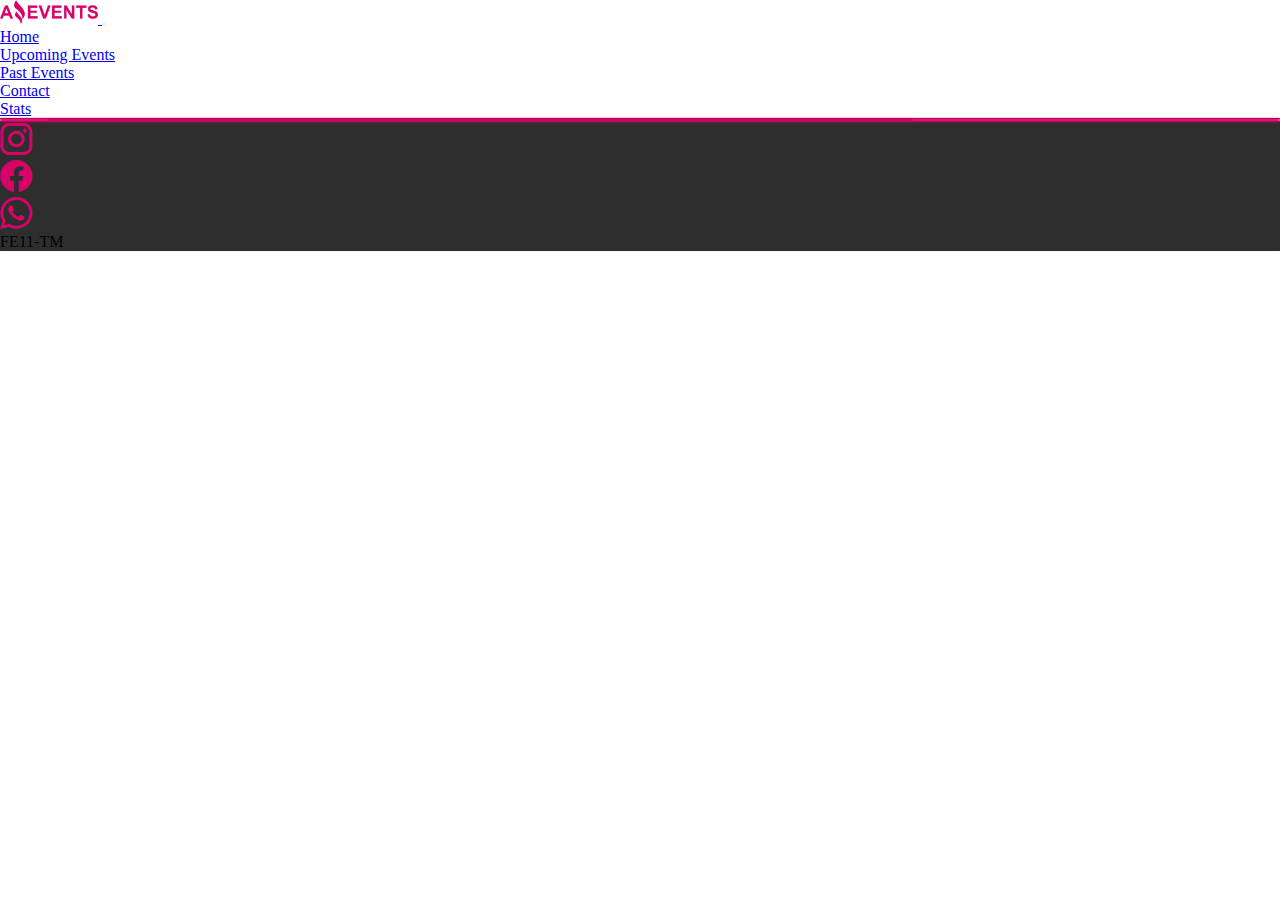
<file: page/details.html>
<!DOCTYPE html>
<html lang="en">

<head>
    <meta charset="UTF-8">
    <meta http-equiv="X-UA-Compatible" content="IE=edge">
    <meta name="viewport" content="width=device-width, initial-scale=1.0">
    <link rel="preconnect" href="https://fonts.googleapis.com">
    <link rel="preconnect" href="https://fonts.gstatic.com" crossorigin>
    <link href="https://fonts.googleapis.com/css2?family=Gloock&display=swap" rel="stylesheet">
    <link href="https://cdn.jsdelivr.net/npm/bootstrap@5.3.0-alpha1/dist/css/bootstrap.min.css" rel="stylesheet"
        integrity="sha384-GLhlTQ8iRABdZLl6O3oVMWSktQOp6b7In1Zl3/Jr59b6EGGoI1aFkw7cmDA6j6gD" crossorigin="anonymous">
    <link rel="stylesheet" href="https://cdn.jsdelivr.net/npm/bootstrap-icons@1.10.3/font/bootstrap-icons.css">
    <link rel="stylesheet" href="../assets/style/style.css">
    <link rel="shortcut icon" href="../assets/img/Logo_Amazing_Events.ico" type="image/x-icon">
    <title>Amaizing Events | Details</title>
</head>

<body class="bg-dark text-light d-flex flex-column justify-content-between">
    <nav class="navbar navbar-expand-md bg-dark navbar-dark">
        <div class="container-fluid">
            <a class="navbar-brand mb-2 mb-lg-0" href="../">
                <img src="../assets/img/Logo_Amazing_Events.png" alt="Logo" height="24">
            </a>
            <button class="navbar-toggler" type="button" data-bs-toggle="collapse"
                data-bs-target="#navbarSupportedContent" aria-controls="navbarSupportedContent" aria-expanded="false"
                aria-label="Toggle navigation">
                <span class="navbar-toggler-icon"></span>
            </button>
            <div class="collapse navbar-collapse" id="navbarSupportedContent">
                <ul class="navbar-nav me-auto mb-2 mb-lg-0">
                    <li class="nav-item">
                        <a class="nav-link" href="../">Home</a>
                    </li>
                    <li class="nav-item">
                        <a class="nav-link" href="./upcoming.html">Upcoming Events</a>
                    </li>
                    <li class="nav-item">
                        <a class="nav-link" href="./past.html">Past Events</a>
                    </li>
                    <li class="nav-item">
                        <a class="nav-link" href="#">Contact</a>
                    </li>
                    <li class="nav-item">
                        <a class="nav-link" href="./stats.html">Stats</a>
                    </li>
                </ul>
            </div>
        </div>
    </nav>
    <main class="d-flex justify-content-center">
        <section class="card card-details my-3 bg-dark text-light">
            <div class="d-flex flex-column flex-lg-row g-0">
                <div id="card-img" class="col-lg-8 col-12 align-self-center">
                </div>
                <div class="col-lg-4">
                    <div class="card-body d-flex flex-column justify-content-center align-self-center h-100">
                    </div>
                </div>
            </div>
        </section>
    </main>
    <footer class="bg-secondary py-3 d-flex flex-row justify-content-between align-items-center">
        <ul class="d-flex flex-row bg-secondary flex-wrap gap-4 my-auto">
            <li><a href="#"><i class="bi bi-instagram color-primary"></i></a></li>
            <li><a href="#"><i class="bi bi-facebook color-primary"></i></a></li>
            <li><a href="#"><i class="bi bi-whatsapp color-primary"></i></a></li>
        </ul>
        <p class="pe-3">FE11-TM</p>
    </footer>
    <script src="https://cdn.jsdelivr.net/npm/bootstrap@5.3.0-alpha1/dist/js/bootstrap.bundle.min.js"
        integrity="sha384-w76AqPfDkMBDXo30jS1Sgez6pr3x5MlQ1ZAGC+nuZB+EYdgRZgiwxhTBTkF7CXvN"
        crossorigin="anonymous"></script>
    <script src="../assets/scripts/details.js" type="module"></script>
</body>

</html>
</file>
<file: assets/style/style.css>
* {
    padding: 0;
    margin: 0;
    box-sizing: border-box;
}

/*** color ***/
.btn-primary {
    background-color: #d90368;
    border: none;
    box-shadow: #ff1d86 0px 0px 4px;
}

.btn-primary:hover {
    background-color: #ad0956;
}

.color-primary {
    color: #d90368;
}

.btn-primary {
    font-weight: bold;
}

.bg-secondary {
    background-color: #2e2e2e !important;
}

/*** structura ***/
body {
    min-height: 100vh;
}

/*** nav ***/
nav {
    z-index: 100;
    border-bottom: #ad0956 solid 1px;
    box-shadow: #d90368 0px 2px 4px;
    position: sticky !important;
    top: 0;
}

/*** carousel ***/
.carousel-inner {
    background-color: #000;
}

.carousel-item img {
    width: 100%;
    height: 150px;
    object-fit: cover;
    object-position: center;
    opacity: 40%;
}

.carousel-inner h1 {
    font-family: 'Gloock', serif;
    color: #ff1d86;
    font-size: 50px;
    transform: translate(-50%, -50%);
    text-shadow: #000 0px 0px 1rem;
}

@media only screen and (min-width:540px) {
    .carousel-item img {
        height: 200px;
    }

    .carousel-inner h1 {
        font-size: 80px;
    }
}

@media only screen and (min-width:760px) {
    .carousel-item img {
        height: 300px;
    }

    .carousel-inner h1 {
        font-size: 100px;
    }
}

/*** card ***/

.card {
    text-align: center;
    max-width: 18rem;
    transition-property: scale box-shadow;
    transition-duration: .5s;
    transform: scale(0.9);
}

.card li{
    list-style-type: none;
}

.card img {
    height: 40%;
    object-fit: cover;
}

.card,
.form-contact {
    border: none;
    border: #ad0956 1px solid;
    box-shadow: #d90368 0px 0px 2px;
}

.card:hover {
    box-shadow: #d90368 0px 0px 15px;
    transform: scale(1);
}

.card p{
    text-align: left;
}

.card-details {
    min-width: 75%;
    min-height: 80%;
}

.card-details img {
    padding: 1rem;
    width: 100%;
    height: auto;
}

.price {
    font-weight: bold;
    font-size: 1.2rem;
}

/*** footer ***/
footer {
    border-top: #ad0956 1px solid;
    box-shadow: #d90368 0px -2px 3px;
}

footer ul i {
    font-size: 32px;
}

footer ul i:hover {
    text-shadow: #fff 0px 0px 10px;
}

footer ul {
    list-style: none;
    height: 100%;
}


/*** form contact ***/

.form-contact {
    width: 90%;
}

.form-contact span {
    display: block;
}

@media screen and (min-width:768px) {
    .form-contact {
        width: 50%;
    }
}

/*** table ***/

table {
    caption-side: top;
    width: 100%;
}

table caption {
    background-color: #d90368;
}

th,
caption {
    font-weight: bold;
    text-align: center;
}

table * {
    border: #000 1px solid;
    padding: 0.5rem;
}

tbody tr:nth-child(odd) {
    background-color: #2e2e2e;
}

@media screen and (min-width:992px) {
    table{width : 90%;}
}
</file>
